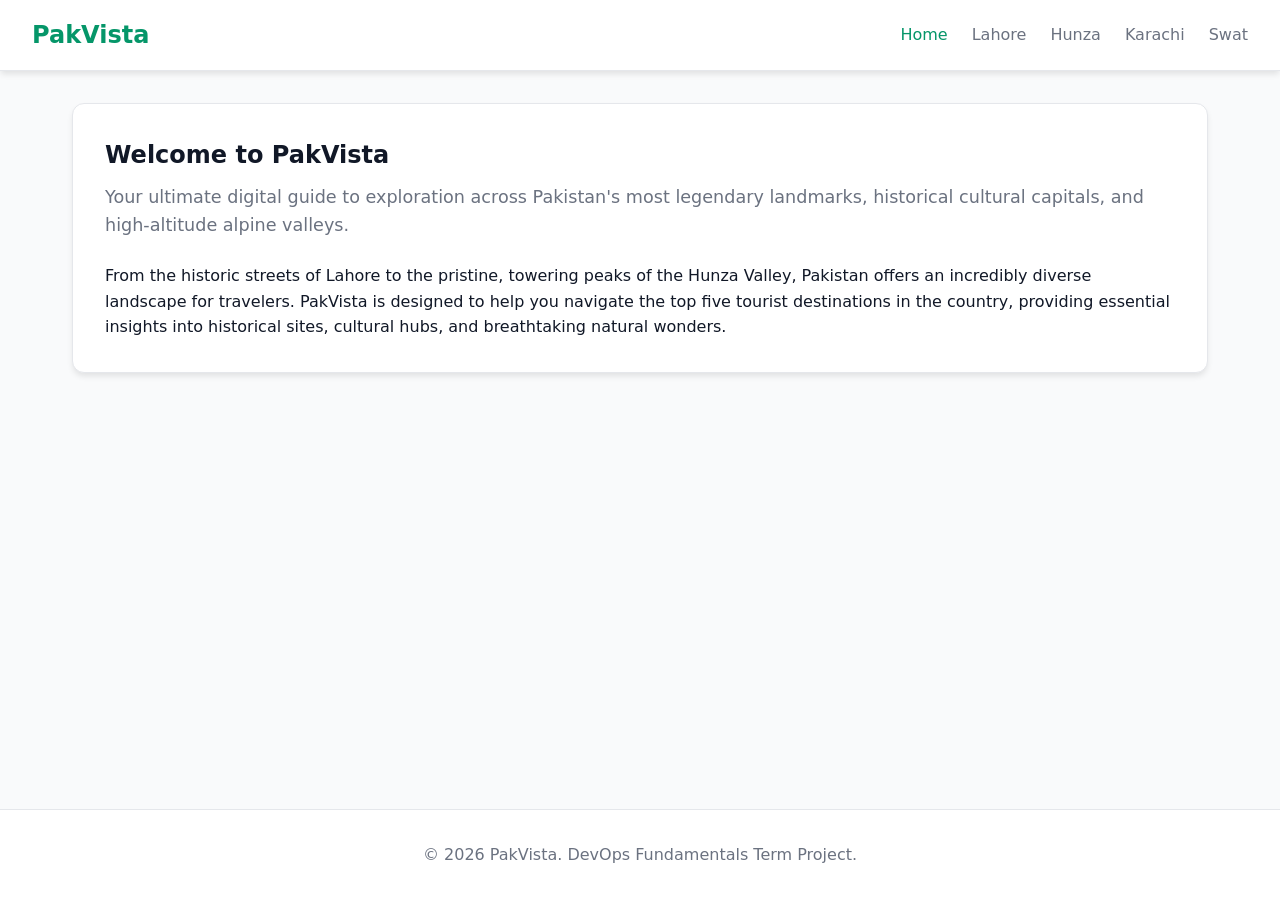
<file: index.html>
<!DOCTYPE html>
<html lang="en">

<head>
    <meta charset="UTF-8">
    <meta name="viewport" content="width=device-width, initial-scale=1.0">
    <title>PakVista - Discover Pakistan</title>
    <link rel="stylesheet" href="style.css">
</head>

<body>
    <header>
        <a href="index.html" class="logo">PakVista</a>
        <nav>
            <ul>
                <li><a href="index.html" class="active">Home</a></li>
                <li><a href="lahore.html">Lahore</a></li>
                <li><a href="hunza.html">Hunza</a></li>
                <li><a href="karachi.html">Karachi</a></li>
                <li><a href="swat.html">Swat</a></li>
            </ul>
        </nav>
    </header>

    <main>
        <section class="card">
            <h1>Welcome to PakVista</h1>
            <p style="color: var(--gray); font-size: 1.1rem; margin-top: 0.5rem; margin-bottom: 1.5rem;">
                Your ultimate digital guide to exploration across Pakistan's most legendary landmarks, historical
                cultural capitals, and high-altitude alpine valleys.
            </p>
            <p>
                From the historic streets of Lahore to the pristine, towering peaks of the Hunza Valley, Pakistan offers
                an incredibly diverse landscape for travelers. PakVista is designed to help you navigate the top five
                tourist destinations in the country, providing essential insights into historical sites, cultural hubs,
                and breathtaking natural wonders.
            </p>
        </section>
    </main>

    <footer>
        <p>&copy; 2026 PakVista. DevOps Fundamentals Term Project.</p>
    </footer>
</body>

</html>
</file>
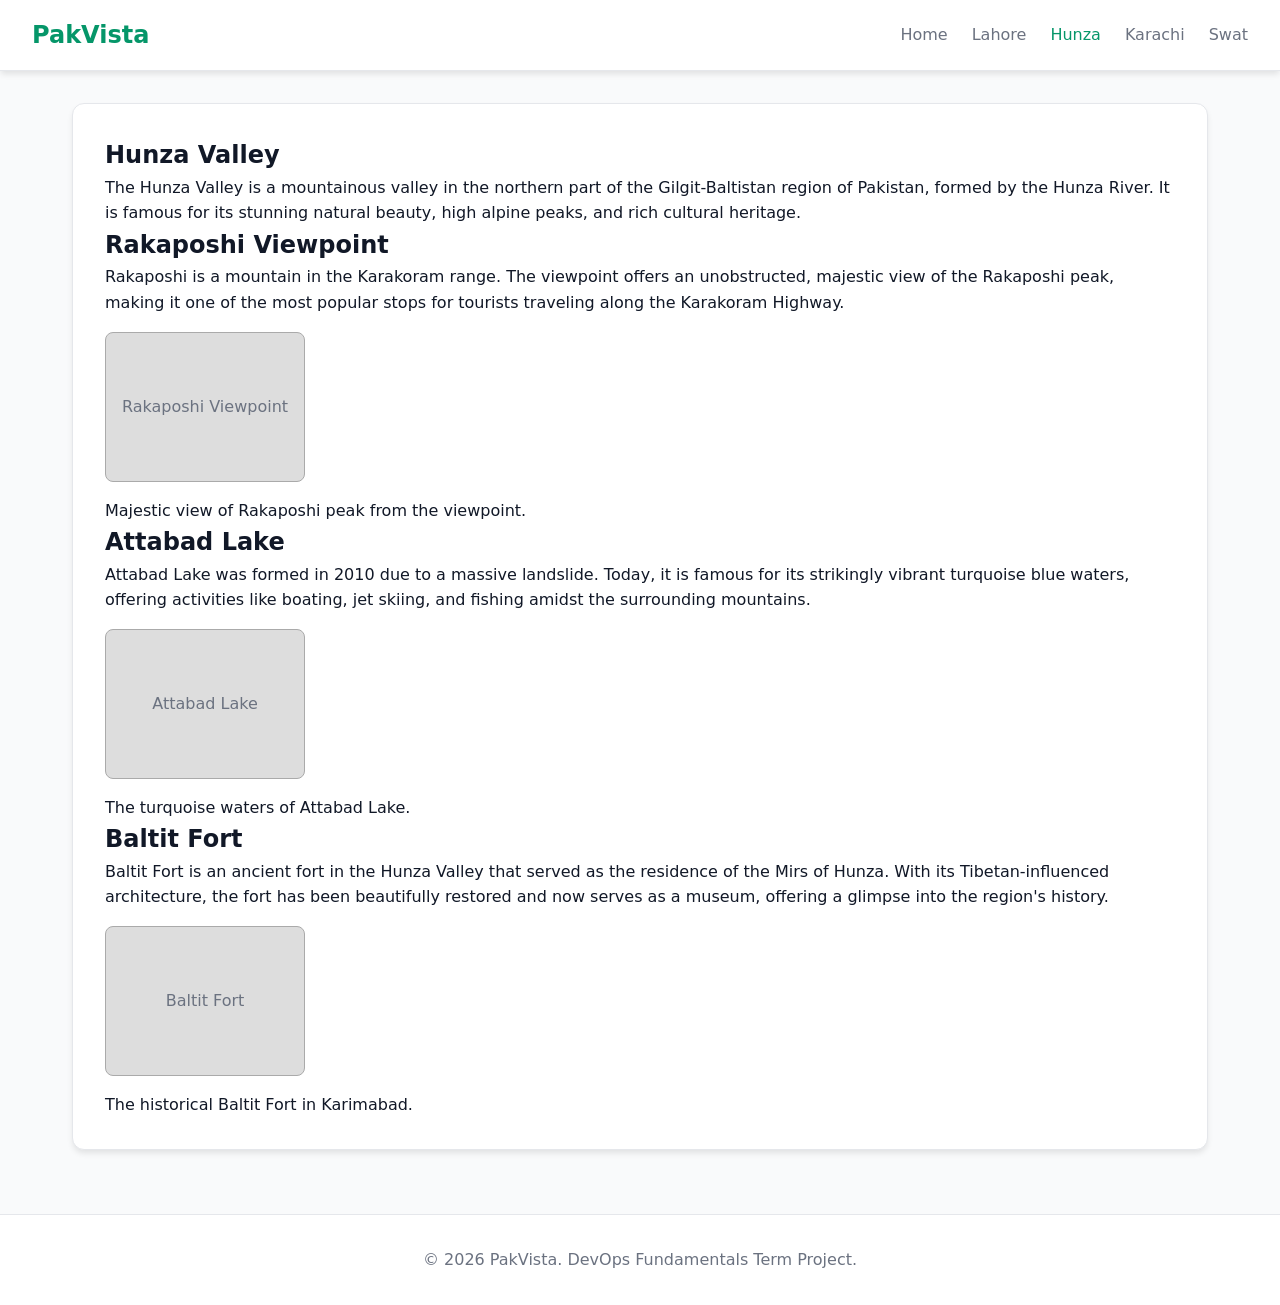
<file: hunza.html>
<!DOCTYPE html>
<html lang="en">
<head>
    <meta charset="UTF-8">
    <meta name="viewport" content="width=device-width, initial-scale=1.0">
    <title>Hunza Valley - PakVista</title>
    <link rel="stylesheet" href="style.css">
</head>
<body>
    <header>
        <a href="index.html" class="logo">PakVista</a>
        <nav>
            <ul>
                <li><a href="index.html">Home</a></li>
                <li><a href="lahore.html">Lahore</a></li>
                <li><a href="hunza.html" class="active">Hunza</a></li>
                <li><a href="karachi.html">Karachi</a></li>
                <li><a href="swat.html">Swat</a></li>
            </ul>
        </nav>
    </header>

    <main>
        <section class="card">
            <h1>Hunza Valley</h1>
            <p>
                The Hunza Valley is a mountainous valley in the northern part of the Gilgit-Baltistan region of Pakistan, formed by the Hunza River. It is famous for its stunning natural beauty, high alpine peaks, and rich cultural heritage.
            </p>
            
            <article>
                <h2>Rakaposhi Viewpoint</h2>
                <p>
                    Rakaposhi is a mountain in the Karakoram range. The viewpoint offers an unobstructed, majestic view of the Rakaposhi peak, making it one of the most popular stops for tourists traveling along the Karakoram Highway.
                </p>
                <figure>
                    <div class="img-placeholder" style="width: 200px; height: 150px; background-color: #ddd; border: 1px solid #aaa; display: flex; align-items: center; justify-content: center;">
                        <span>Rakaposhi Viewpoint</span>
                    </div>
                    <figcaption>Majestic view of Rakaposhi peak from the viewpoint.</figcaption>
                </figure>
            </article>

            <article>
                <h2>Attabad Lake</h2>
                <p>
                    Attabad Lake was formed in 2010 due to a massive landslide. Today, it is famous for its strikingly vibrant turquoise blue waters, offering activities like boating, jet skiing, and fishing amidst the surrounding mountains.
                </p>
                <figure>
                    <div class="img-placeholder" style="width: 200px; height: 150px; background-color: #ddd; border: 1px solid #aaa; display: flex; align-items: center; justify-content: center;">
                        <span>Attabad Lake</span>
                    </div>
                    <figcaption>The turquoise waters of Attabad Lake.</figcaption>
                </figure>
            </article>

            <article>
                <h2>Baltit Fort</h2>
                <p>
                    Baltit Fort is an ancient fort in the Hunza Valley that served as the residence of the Mirs of Hunza. With its Tibetan-influenced architecture, the fort has been beautifully restored and now serves as a museum, offering a glimpse into the region's history.
                </p>
                <figure>
                    <div class="img-placeholder" style="width: 200px; height: 150px; background-color: #ddd; border: 1px solid #aaa; display: flex; align-items: center; justify-content: center;">
                        <span>Baltit Fort</span>
                    </div>
                    <figcaption>The historical Baltit Fort in Karimabad.</figcaption>
                </figure>
            </article>
        </section>
    </main>

    <footer>
        <p>&copy; 2026 PakVista. DevOps Fundamentals Term Project.</p>
    </footer>
</body>
</html>
</file>
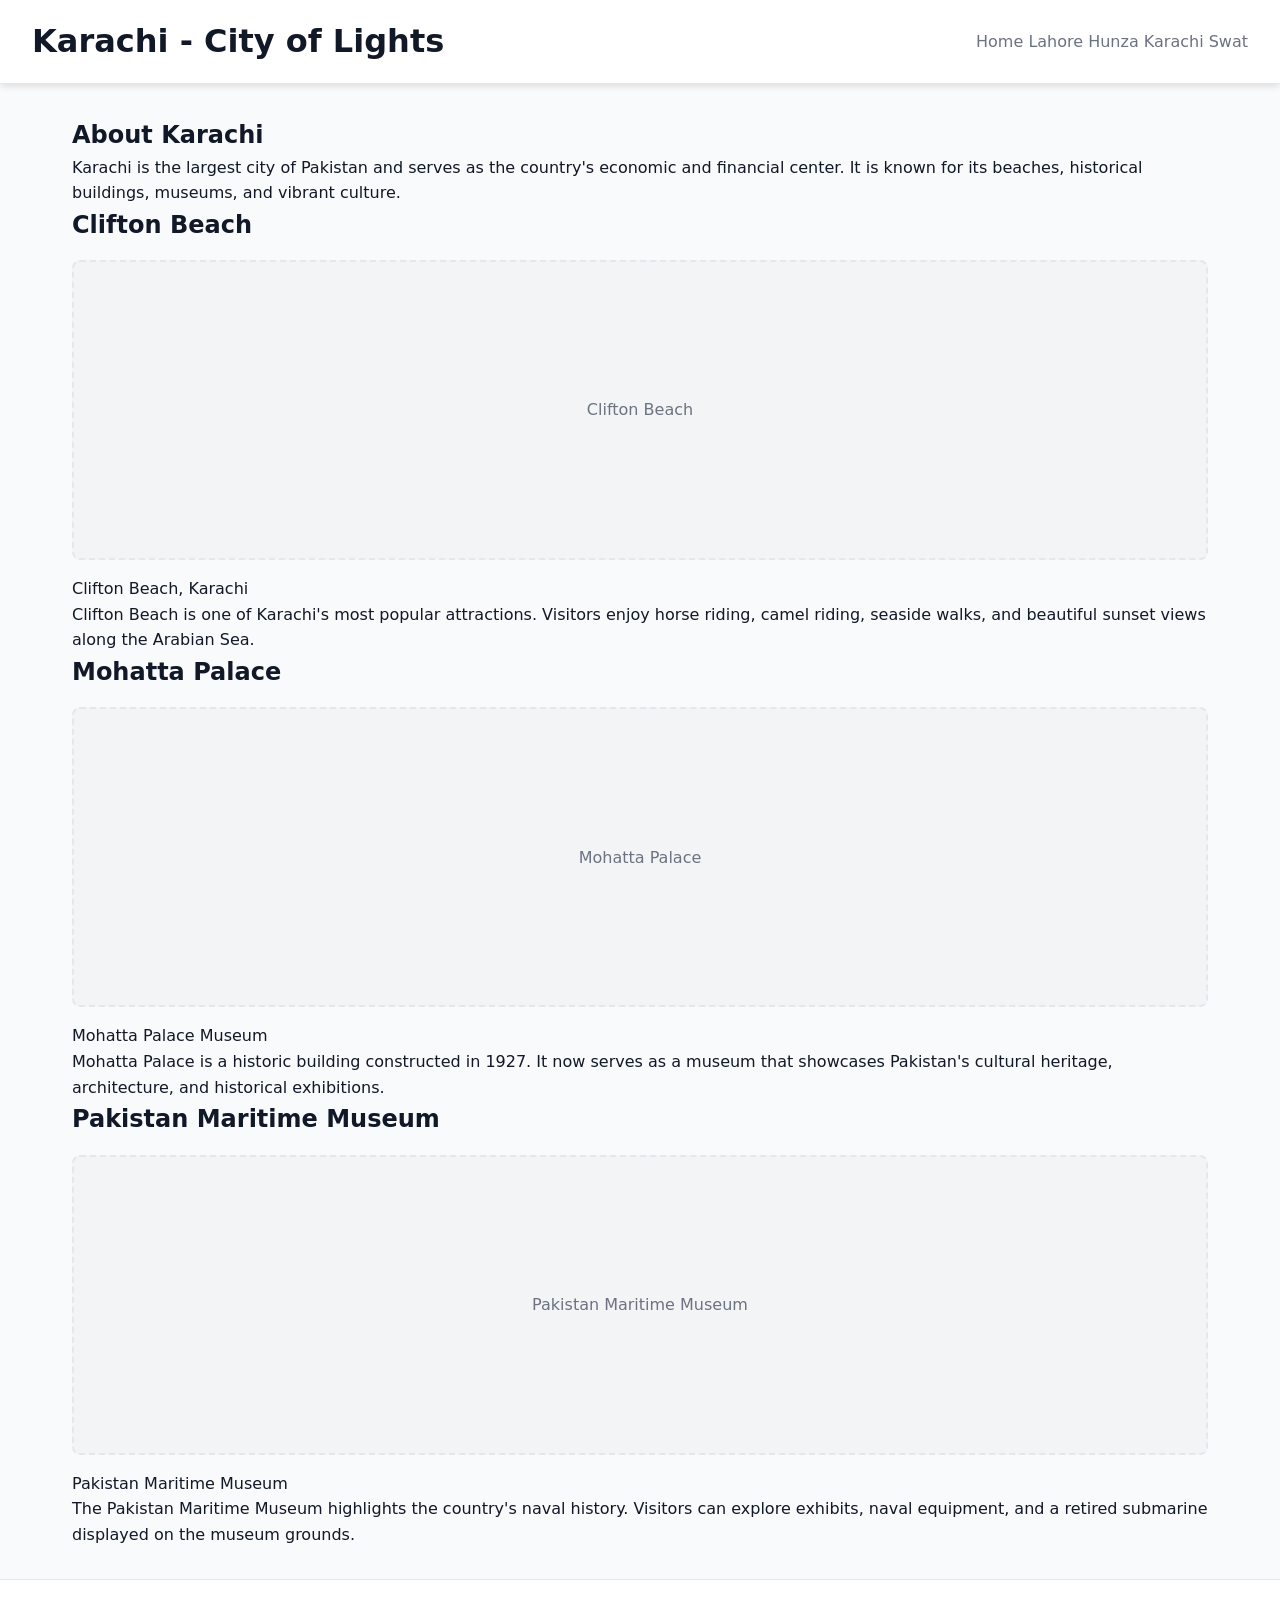
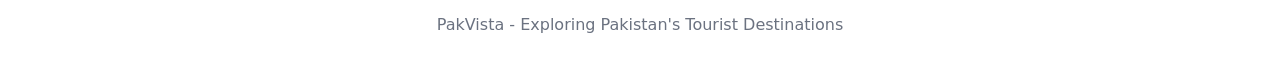
<file: karachi.html>
<!DOCTYPE html>
<html lang="en">
<head>
    <meta charset="UTF-8">
    <meta name="viewport" content="width=device-width, initial-scale=1.0">
    <title>Karachi - City of Lights</title>

    <link rel="stylesheet" href="style.css">
</head>

<body>

<header>
    <h1>Karachi - City of Lights</h1>

    <nav class="nav-bar">
        <a href="index.html">Home</a>
        <a href="lahore.html">Lahore</a>
        <a href="hunza.html">Hunza</a>
        <a href="karachi.html">Karachi</a>
        <a href="swat.html">Swat</a>
    </nav>
</header>

<main>

    <section>
        <h2>About Karachi</h2>

        <p>
            Karachi is the largest city of Pakistan and serves as the country's
            economic and financial center. It is known for its beaches,
            historical buildings, museums, and vibrant culture.
        </p>
    </section>

    <section>
        <h2>Clifton Beach</h2>

        <figure>
            <div class="img-placeholder">
                Clifton Beach
            </div>

            <figcaption>
                Clifton Beach, Karachi
            </figcaption>
        </figure>

        <p>
            Clifton Beach is one of Karachi's most popular attractions. Visitors
            enjoy horse riding, camel riding, seaside walks, and beautiful
            sunset views along the Arabian Sea.
        </p>
    </section>

    <section>
        <h2>Mohatta Palace</h2>

        <figure>
            <div class="img-placeholder">
                Mohatta Palace
            </div>

            <figcaption>
                Mohatta Palace Museum
            </figcaption>
        </figure>

        <p>
            Mohatta Palace is a historic building constructed in 1927. It now
            serves as a museum that showcases Pakistan's cultural heritage,
            architecture, and historical exhibitions.
        </p>
    </section>

    <section>
        <h2>Pakistan Maritime Museum</h2>

        <figure>
            <div class="img-placeholder">
                Pakistan Maritime Museum
            </div>

            <figcaption>
                Pakistan Maritime Museum
            </figcaption>
        </figure>

        <p>
            The Pakistan Maritime Museum highlights the country's naval history.
            Visitors can explore exhibits, naval equipment, and a retired
            submarine displayed on the museum grounds.
        </p>
    </section>

</main>

<footer>
    <p>PakVista - Exploring Pakistan's Tourist Destinations</p>
</footer>

</body>
</html>
</file>
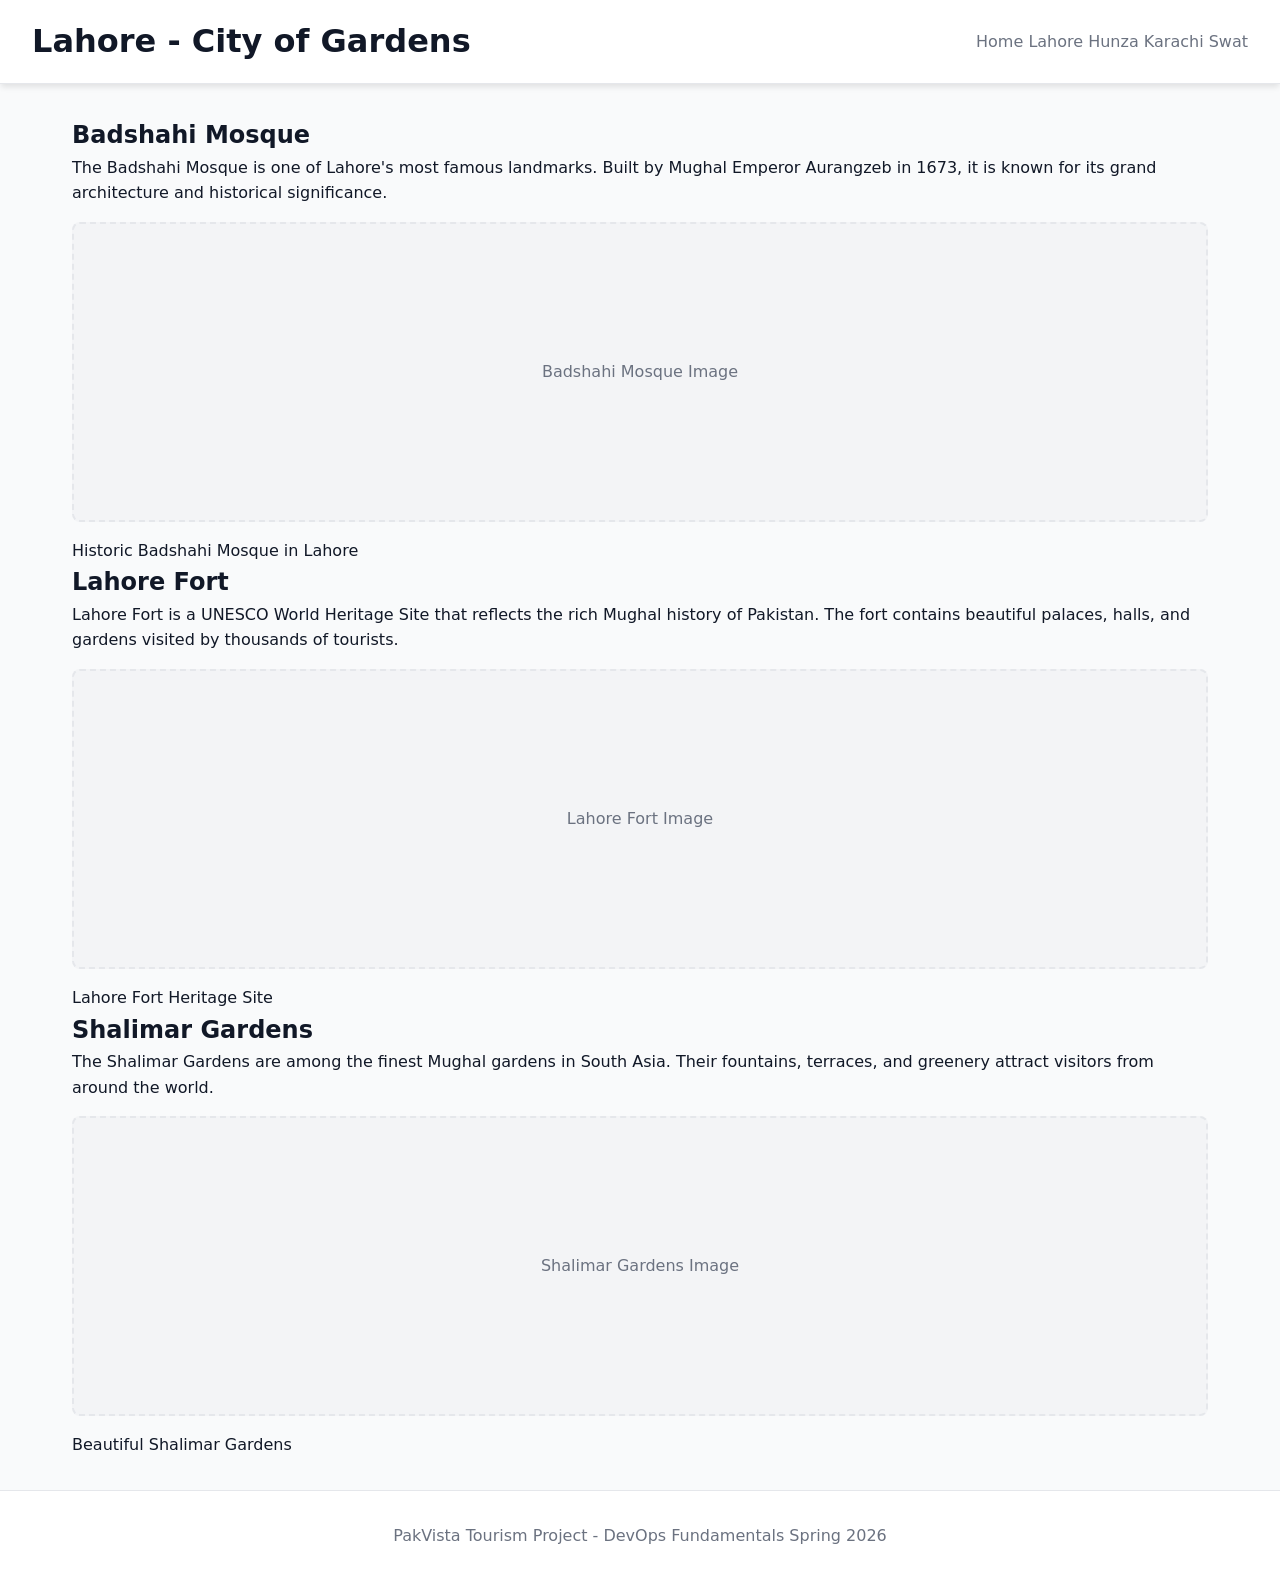
<file: lahore.html>
<!DOCTYPE html>
<html lang="en">

<head>
    <meta charset="UTF-8">
    <meta name="viewport" content="width=device-width, initial-scale=1.0">
    <title>Lahore - City of Gardens</title>

    <link rel="stylesheet" href="style.css">
</head>

<body>

<header>

    <h1>Lahore - City of Gardens</h1>

    <nav class="nav-bar">
        <a href="index.html">Home</a>
        <a href="lahore.html">Lahore</a>
        <a href="hunza.html">Hunza</a>
        <a href="karachi.html">Karachi</a>
        <a href="swat.html">Swat</a>
    </nav>

</header>

<main>

    <section>

        <h2>Badshahi Mosque</h2>

        <p>
            The Badshahi Mosque is one of Lahore's most famous landmarks.
            Built by Mughal Emperor Aurangzeb in 1673, it is known for its
            grand architecture and historical significance.
        </p>

        <figure>
            <div class="img-placeholder">
                Badshahi Mosque Image
            </div>

            <figcaption>
                Historic Badshahi Mosque in Lahore
            </figcaption>
        </figure>

    </section>

    <section>

        <h2>Lahore Fort</h2>

        <p>
            Lahore Fort is a UNESCO World Heritage Site that reflects the
            rich Mughal history of Pakistan. The fort contains beautiful
            palaces, halls, and gardens visited by thousands of tourists.
        </p>

        <figure>
            <div class="img-placeholder">
                Lahore Fort Image
            </div>

            <figcaption>
                Lahore Fort Heritage Site
            </figcaption>
        </figure>

    </section>

    <section>

        <h2>Shalimar Gardens</h2>

        <p>
            The Shalimar Gardens are among the finest Mughal gardens in South
            Asia. Their fountains, terraces, and greenery attract visitors
            from around the world.
        </p>

        <figure>
            <div class="img-placeholder">
                Shalimar Gardens Image
            </div>

            <figcaption>
                Beautiful Shalimar Gardens
            </figcaption>
        </figure>

    </section>

</main>

<footer>

    <p>
        PakVista Tourism Project - DevOps Fundamentals Spring 2026
    </p>

</footer>

</body>

</html>
</file>
<file: style.css>
/* Base Variables & Reset */
:root {
    --primary: #059669;
    /* Emerald Green for PakVista Theme */
    --primary-hover: #047857;
    --secondary: #3B82F6;
    /* Soft Blue */
    --dark: #111827;
    --light: #F9FAFB;
    --gray: #6B7280;
    --gray-light: #E5E7EB;
    --shadow: 0 4px 6px -1px rgba(0, 0, 0, 0.1);
}

* {
    margin: 0;
    padding: 0;
    box-sizing: border-box;
}

body {
    font-family: system-ui, -apple-system, sans-serif;
    background-color: var(--light);
    color: var(--dark);
    line-height: 1.6;
    min-height: 100vh;
    display: flex;
    flex-direction: column;
}

/* Header & Navigation System */
header {
    background: white;
    border-bottom: 1px solid var(--gray-light);
    padding: 1rem 2rem;
    display: flex;
    justify-content: space-between;
    align-items: center;
    box-shadow: var(--shadow);
}

.logo {
    font-size: 1.5rem;
    font-weight: 800;
    color: var(--primary);
    text-decoration: none;
}

nav ul {
    list-style: none;
    display: flex;
    gap: 1.5rem;
}

nav a {
    text-decoration: none;
    color: var(--gray);
    font-weight: 500;
    transition: color 0.3s ease;
}

nav a:hover,
nav a.active {
    color: var(--primary);
}

main {
    flex: 1;
    max-width: 1200px;
    margin: 2rem auto;
    padding: 0 2rem;
    width: 100%;
}

/* Card Component layout */
.card {
    background: #ffffff;
    border-radius: 12px;
    padding: 2rem;
    box-shadow: var(--shadow);
    border: 1px solid var(--gray-light);
    margin-bottom: 2rem;
}

/* Image Placeholder - No JavaScript Permitted */
.img-placeholder {
    width: 100%;
    height: 300px;
    background-color: #F3F4F6;
    border: 2px dashed var(--gray-light);
    border-radius: 8px;
    display: flex;
    align-items: center;
    justify-content: center;
    color: var(--gray);
    margin: 1rem 0;
}

footer {
    text-align: center;
    padding: 2rem;
    color: var(--gray);
    border-top: 1px solid var(--gray-light);
    background: white;
}
</file>
